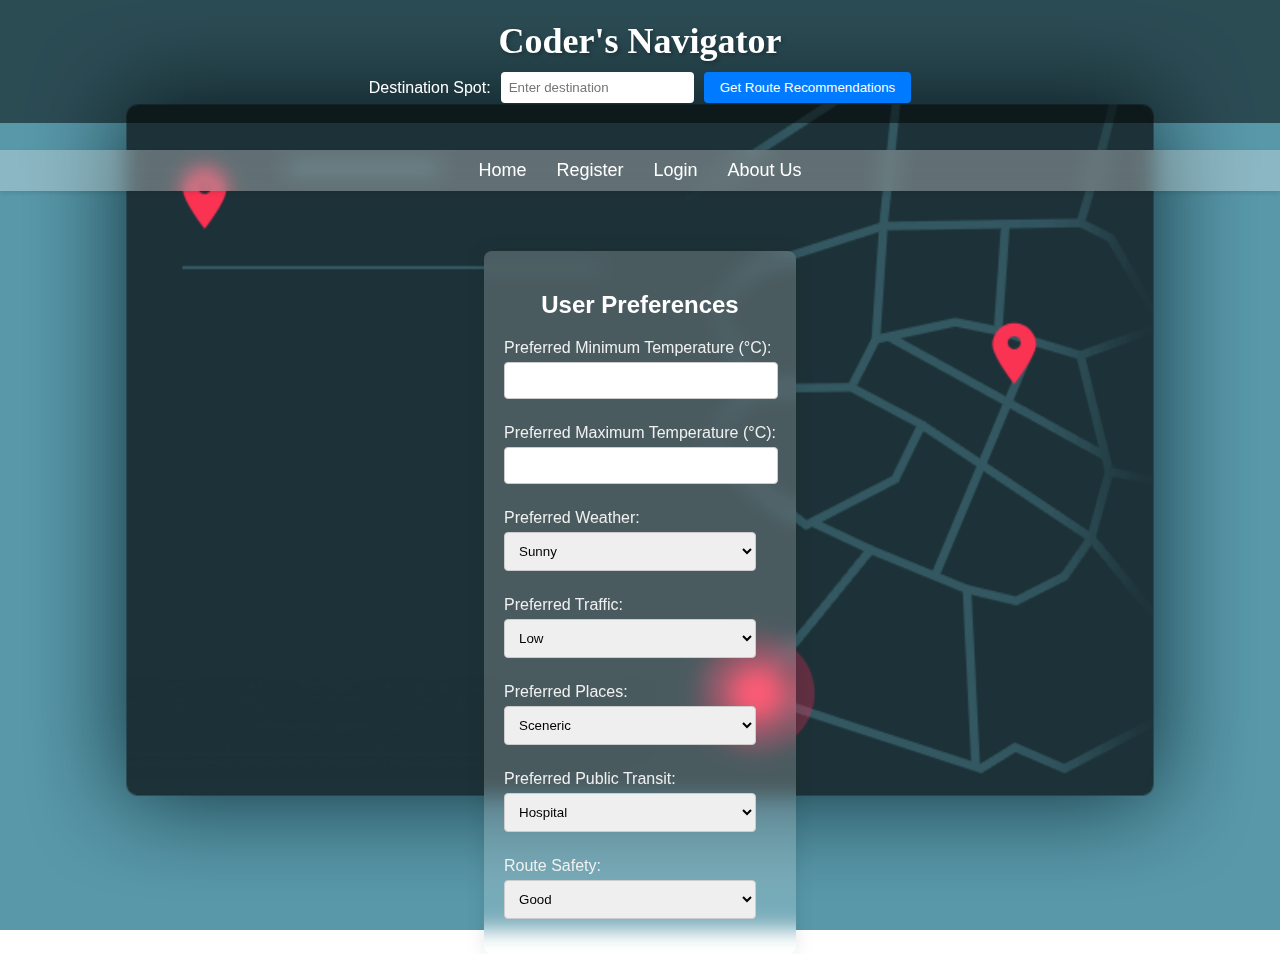
<file: index.html>
<!DOCTYPE html>
<html lang="en">
<head>
    <meta charset="UTF-8">
    <meta name="viewport" content="width=device-width, initial-scale=1.0">
    <title>Coder's Navigator</title>
    <link rel="stylesheet" href="styles.css">
</head>
<body>
    <header>
        <h1>Coder's Navigator</h1>
        <form action="/recommend" method="post" class="destination-form">
            <label for="destination">Destination Spot:</label>
            <input type="text" id="destination" name="destination" required placeholder="Enter destination">
            <button type="submit">Get Route Recommendations</button>
        </form>
    </header>

    <nav>
        <ul>
            <li><a href="/">Home</a></li>
            <li><a href="register.html">Register</a></li>
            <li><a href="login.html">Login</a></li>
            <li><a href="about.html">About Us</a></li>
        </ul>
    </nav>

    <div class="dynamic-background"></div>

    <main>
        <div class="preferences-container">
            <form action="/recommend" method="post" class="weather-form">
                <h2>User Preferences</h2>

                <label for="temp_min">Preferred Minimum Temperature (°C):</label>
                <input type="number" id="temp_min" name="temp_min" required>

                <label for="temp_max">Preferred Maximum Temperature (°C):</label>
                <input type="number" id="temp_max" name="temp_max" required>

                <label for="weather">Preferred Weather:</label>
                <select id="weather" name="weather">
                    <option value="sunny">Sunny</option>
                    <option value="rainy">Rainy</option>
                    <option value="monsoon">Monsoon</option>
                    <option value="spring">Spring</option>
                </select>

                <label for="traffic">Preferred Traffic:</label>
                <select id="traffic" name="traffic">
                    <option value="low">Low</option>
                    <option value="medium">Medium</option>
                    <option value="high">High</option>
                </select>

                <label for="preferences">Preferred Places:</label>
                <select id="preferences" name="preferences">
                    <!-- Options to be populated from Maps API -->
                    <option value="Sceneric">Sceneric</option>
                    <option value="Mountain">Mountain</option>
                    <option value="Historic">Historic</option>
                </select>

                <label for="public_transit">Preferred Public Transit:</label>
                <select id="public_transit" name="public_transit">
                    <!-- Options to be populated from Maps API -->
                    <option value="Hospital">Hospital</option>
                    <option value="Shopping Center">Shopping Center</option>
                    <option value="Restaurent">Restaurent</option>
                    <option value="Gas stations">Gas Stations</option>
                    <option value="Parks">Parks</option>
                </select>

                <label for="route_safety">Route Safety:</label>
                <select id="route_safety" name="route_safety">
                    <option value="good">Good</option>
                    <option value="best">Best</option>
                    <option value="risk">Safe</option>
                </select>
            </form>
        </div>
    </main>

    <script>
       // Handle form submission
        document.getElementById('navigation-form').addEventListener('submit', function(event) {
            event.preventDefault();

            // Collect form data
            let formData = new FormData(this);

            // Send POST request to Flask backend
            fetch('http://localhost:5000/recommend', {
                method: 'POST',
                body: formData
            })
            .then(response => response.json())
            .then(data => {
                // Display recommendations in the UI
                let recommendationsContainer = document.getElementById('recommendations-container');
                recommendationsContainer.innerHTML = '';

                data.recommendations.forEach(recommendation => {
                    let recommendationElement = document.createElement('div');
                    recommendationElement.innerHTML = `
                        <h3>Destination: ${recommendation.Destination}</h3>
                        <p>Weather: Temperature ${recommendation.Weather.Temperature}°C, ${recommendation.Weather.Condition}</p>
                        <p>Traffic: ${recommendation.Traffic}</p>
                        <p>Places of Interest: ${JSON.stringify(recommendation['Places of Interest'])}</p>
                        <p>Public Transit: ${JSON.stringify(recommendation['Public Transit'])}</p>
                        <p>Accident Prediction: ${recommendation['Accident Prediction']}</p>
                    `;
                    recommendationsContainer.appendChild(recommendationElement);
                });
            })
            .catch(error => {
                console.error('Error:', error);
            });
        }); 
    </script>
</body>
</html>
</file>
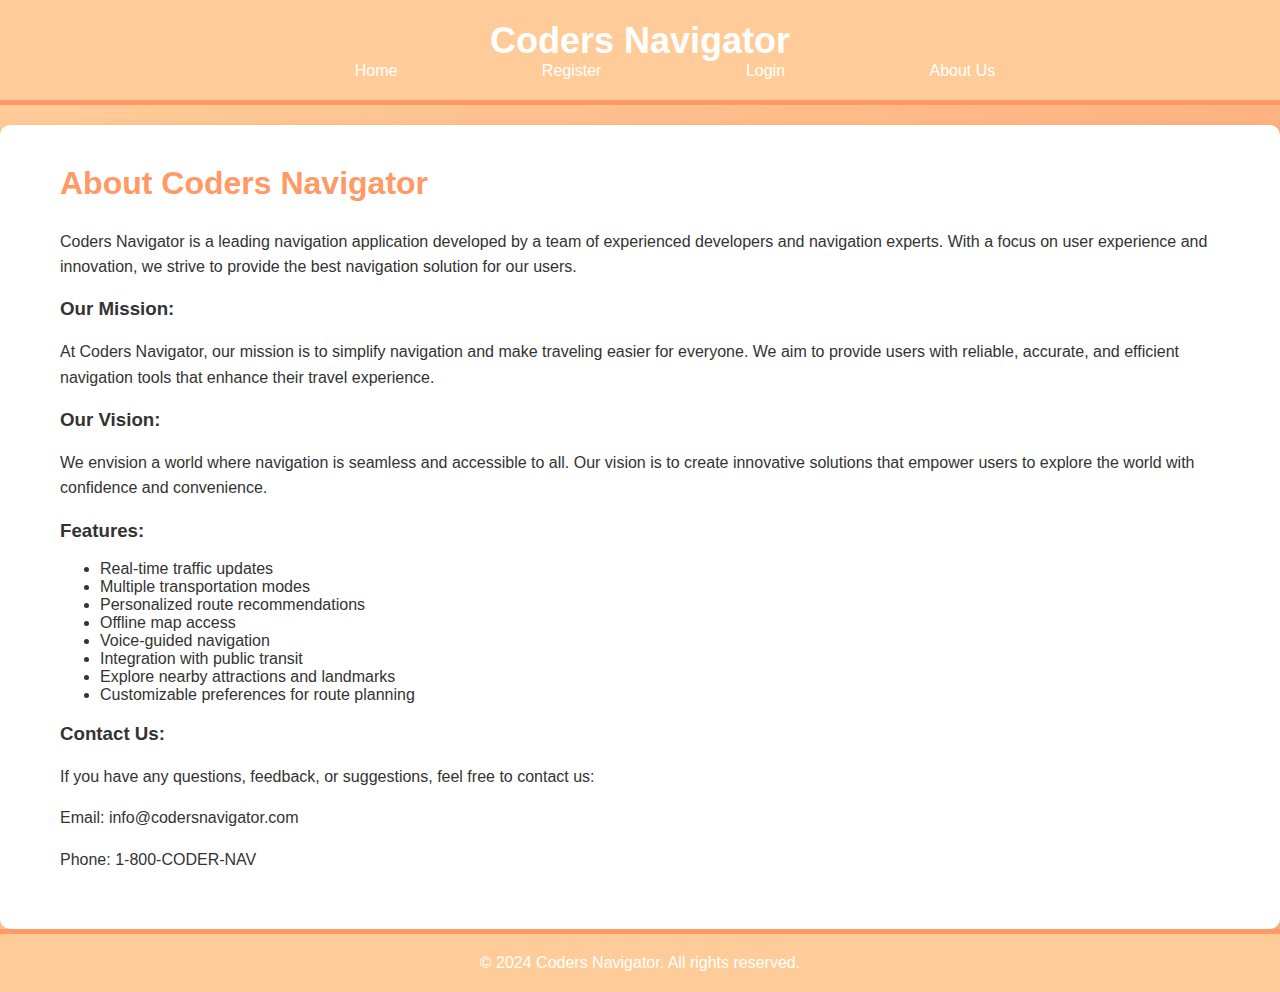
<file: about.html>
<!DOCTYPE html>
<html lang="en">
<head>
    <meta charset="UTF-8">
    <meta name="viewport" content="width=device-width, initial-scale=1.0">
    <title>About Us - Coders Navigator</title>
    <link rel="stylesheet" href="about.css">
</head>
<body>

<header>
    <div class="container">
        <h1>Coders Navigator</h1>
        <nav>
            <ul>
                <li><a href="index.html" aria-label="Home">Home</a></li>
                <li><a href="register.html" aria-label="Register">Register</a></li>
                <li><a href="login.html" aria-label="Login">Login</a></li>
                <li><a href="about.html" aria-label="About Us">About Us</a></li>
            </ul>
        </nav>
    </div>
</header>

<section class="about-content">
    <div class="container">
        <h2>About Coders Navigator</h2>
        <p>Coders Navigator is a leading navigation application developed by a team of experienced developers and navigation experts. With a focus on user experience and innovation, we strive to provide the best navigation solution for our users.</p>
        <!-- Add more content here -->
        <h3>Our Mission:</h3>
        <p>At Coders Navigator, our mission is to simplify navigation and make traveling easier for everyone. We aim to provide users with reliable, accurate, and efficient navigation tools that enhance their travel experience.</p>
        <h3>Our Vision:</h3>
        <p>We envision a world where navigation is seamless and accessible to all. Our vision is to create innovative solutions that empower users to explore the world with confidence and convenience.</p>
        <h3>Features:</h3>
        <ul>
            <li>Real-time traffic updates</li>
            <li>Multiple transportation modes</li>
            <li>Personalized route recommendations</li>
            <li>Offline map access</li>
            <li>Voice-guided navigation</li>
            <li>Integration with public transit</li>
            <li>Explore nearby attractions and landmarks</li>
            <li>Customizable preferences for route planning</li>
        </ul>
        <h3>Contact Us:</h3>
        <p>If you have any questions, feedback, or suggestions, feel free to contact us:</p>
        <p>Email: info@codersnavigator.com</p>
        <p>Phone: 1-800-CODER-NAV</p>
   
    </div>
</section>

<footer>
    <div class="container">
        
        <p>&copy; 2024 Coders Navigator. All rights reserved.</p>
        
    </div>
</footer>

</body>
</html>
</file>
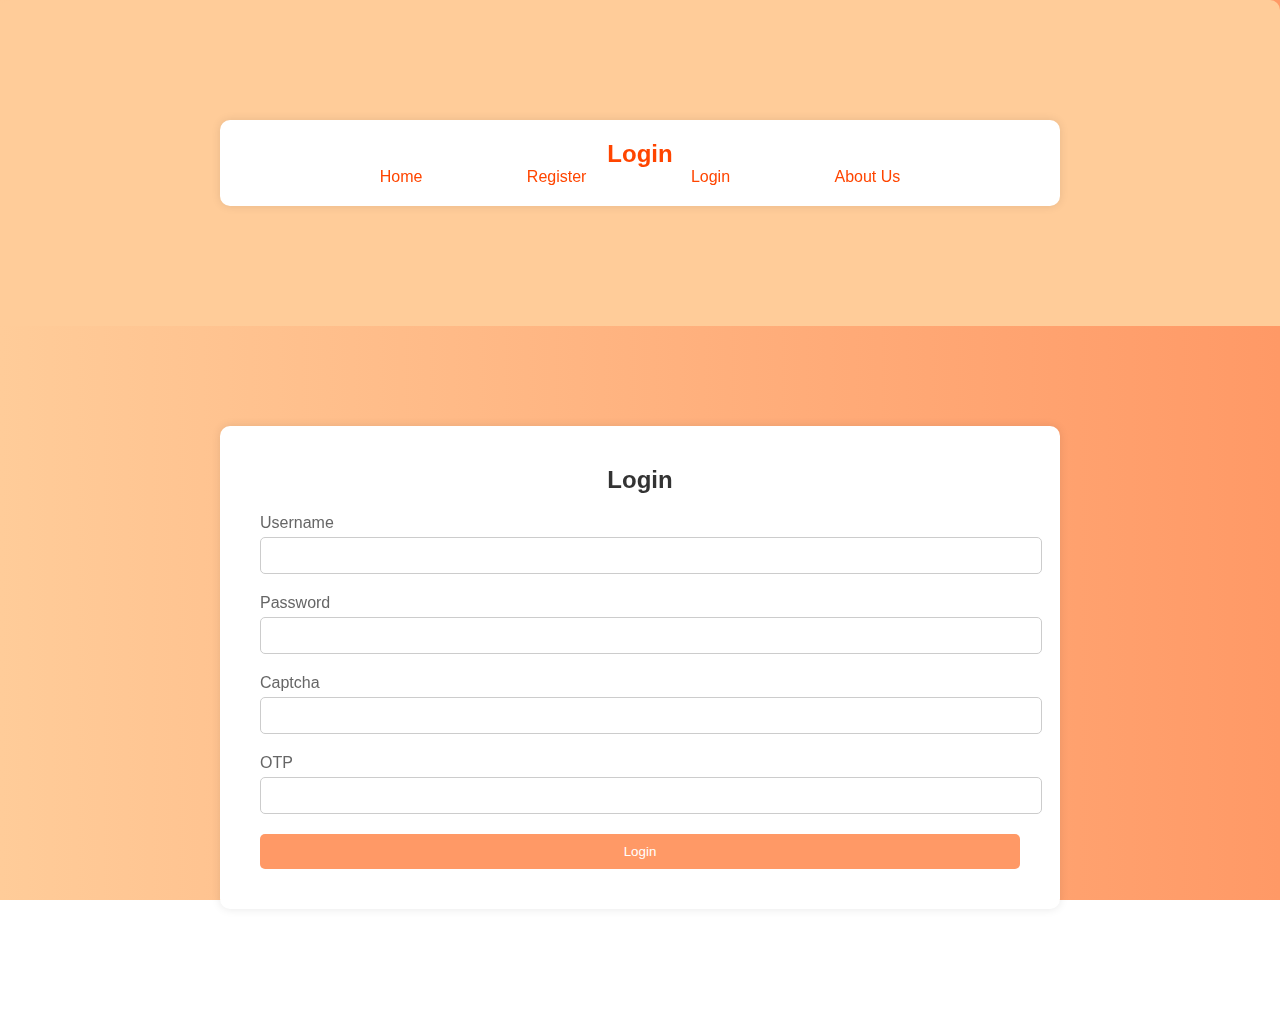
<file: login.html>
<!DOCTYPE html>
<html lang="en">
<head>
    <meta charset="UTF-8">
    <meta name="viewport" content="width=device-width, initial-scale=1.0">
    <title>Login</title>
    <link rel="stylesheet" href="login.css">
</head>
<body>

<header>
    <div class="container">
        <h1>Login</h1>
        <nav>
            <ul>
                <li><a href="index.html" aria-label="Home">Home</a></li>
                <li><a href="register.html" aria-label="Register">Register</a></li>
                <li><a href="login.html" aria-label="Login">Login</a></li>
                <li><a href="about.html" aria-label="About Us">About Us</a></li>
            </ul>
        </nav>
    </div>
</header>

<div class="background"></div>

<div class="container">
    <form class="login-form" action="#" method="post">
        <h2>Login</h2>
        <div class="input-group">
            <label for="username">Username</label>
            <input type="text" id="username" name="username" required>
        </div>
        <div class="input-group">
            <label for="password">Password</label>
            <input type="password" id="password" name="password" required>
        </div>
        <div class="input-group">
            <label for="captcha">Captcha</label>
            <input type="text" id="captcha" name="captcha" required>
        </div>
        <div class="input-group">
            <label for="otp">OTP</label>
            <input type="text" id="otp" name="otp" required>
        </div>
        <button type="submit">Login</button>
    </form>
</div>

</body>
</html>
</file>
<file: styles.css>
/* styles.css */

body {
    font-family: 'Segoe UI', Tahoma, Geneva, Verdana, sans-serif;
    margin: 0;
    padding: 0;
    display: flex;
    flex-direction: column;
    align-items: center;
    justify-content: center;
    min-height: 100vh;
    background: url('nav.jpg') no-repeat center center fixed; /* Add your background image URL */
    background-size: cover;
    color: #fff;
}

header {
    width: 100%;
    background: rgba(0, 0, 0, 0.5);
    padding: 20px 0;
    text-align: center;
    position: fixed;
    top: 0;
    z-index: 1001;
}

h1 {
    margin: 0;
    font-size: 36px;
    font-family: 'Pacifico', cursive;
    text-shadow: 2px 2px 4px rgba(0, 0, 0, 0.3);
}

.destination-form {
    display: flex;
    justify-content: center;
    align-items: center;
    margin-top: 10px;
}

.destination-form label {
    color: #fff;
    margin-right: 10px;
}

.destination-form input[type="text"] {
    padding: 8px;
    border: none;
    border-radius: 4px;
    margin-right: 10px;
}

.destination-form button {
    background: #007bff;
    color: #fff;
    padding: 8px 16px;
    border: none;
    border-radius: 4px;
    cursor: pointer;
    transition: background 0.3s, transform 0.3s;
}

.destination-form button:hover {
    background: #0056b3;
    transform: translateY(-3px);
}

nav {
    width: 100%;
    background: rgba(255, 255, 255, 0.3);
    padding: 10px 0;
    display: flex;
    justify-content: center;
    box-shadow: 0 2px 4px rgba(0, 0, 0, 0.1);
    backdrop-filter: blur(10px);
    z-index: 1000;
    margin-top: 150px; /* Adjust to create space below header */
}

nav ul {
    display: flex;
    list-style: none;
    padding: 0;
    margin: 0;
}

nav ul li {
    margin: 0 15px;
}

nav ul li a {
    text-decoration: none;
    color: #fff;
    font-size: 18px;
    transition: color 0.3s, transform 0.3s;
}

nav ul li a:hover {
    color: #cce7ff;
    transform: translateY(-3px);
}

main {
    margin-top: 60px; /* Adjust to create space below header and above form */
    display: flex;
    justify-content: center;
    align-items: center;
}

.preferences-container {
    background: rgba(255, 255, 255, 0.2);
    padding: 20px;
    border-radius: 8px;
    box-shadow: 0 0 20px rgba(0, 0, 0, 0.1);
    width: 90%;
    max-width: 600px; 
    backdrop-filter: blur(10px); 
    animation: slideIn 1s ease-in-out;
}

.preferences-container h2 {
    margin-bottom: 20px;
    font-size: 24px;
    text-align: center;
}

.weather-form label {
    display: block;
    margin-top: 10px;
    color: #f0f0f0;
}

.weather-form input[type="number"],
.weather-form input[type="text"],
.weather-form input[type="checkbox"],
.weather-form select {
    width: calc(100% - 20px);
    padding: 10px;
    margin-top: 5px;
    margin-bottom: 15px;
    border: 1px solid #ccc;
    border-radius: 4px;
    transition: border 0.3s, box-shadow 0.3s;
}

.weather-form input[type="number"]:focus,
.weather-form input[type="text"]:focus,
.weather-form input[type="checkbox"]:focus,
.weather-form select:focus {
    border-color: #007bff;
    box-shadow: 0 0 10px rgba(0, 123, 255, 0.2);
}

.weather-form button {
    background: #007bff;
    color: #fff;
    padding: 10px;
    border: none;
    border-radius: 4px;
    cursor: pointer;
    transition: background 0.3s, transform 0.3s;
    width: 100%;
}

.weather-form button:hover {
    background: #0056b3;
    transform: translateY(-3px);
}

/* .dynamic-background {
    position: absolute;
    top: 0;
    left: 0;
    width: 100%;
    height: 100%;
    z-index: -1;
    background: url('https://www.transparenttextures.com/patterns/45-degree-fabric-light.png') repeat;
    animation: moveBackground 20s linear infinite;
} */

@keyframes moveBackground {
    from {
        background-position: 0 0;
    }
    to {
        background-position: 100% 100%;
    }
}

@keyframes slideIn {
    from { transform: translateY(50px); opacity: 0; }
    to { transform: translateY(0); opacity: 1; }
}
</file>
<file: about.css>
/* General styles */
body {
    font-family: 'Comic Sans MS', cursive, sans-serif;
    margin: 0;
    padding: 0;
    background-color: #f8f8f8;
    color: #333;
    transition: background-color 0.5s ease;
}

.container {
    max-width: 1200px;
    margin: 0 auto;
    padding: 0 20px;
}

/* Header styles */
header {
    background-color: #ffcc99;
    color: #fff;
    padding: 20px 0;
    text-align: center;
    border-bottom: 5px solid #ff9966;
}

header h1 {
    margin: 0;
    font-size: 36px;
}

nav ul {
    list-style: none;
    padding: 0;
    margin: 0;
}

nav ul li {
    display: inline;
    margin: 70px;
}

nav ul li:last-child {
    margin-right: 0;
}

nav ul li a {
    text-decoration: none;
    color: #fff;
    transition: color 0.3s ease;
}

nav ul li a:hover {
    color: #ffd700; /* Change to desired hover color */
}

/* About section styles */
.about-content {
    background-color: #fff;
    padding: 40px;
    margin-top: 20px;
    border-radius: 10px;
    box-shadow: 0 5px 15px rgba(0, 0, 0, 0.1);
    animation: fadeIn 1s ease;
}

.about-content h2 {
    font-size: 32px;
    margin-top: 0;
    color: #ff9966;
}

.about-content p {
    line-height: 1.6;
}

/* Footer styles */
footer {
    background-color: #ffcc99;
    color: #fff;
    padding: 20px 0;
    text-align: center;
    border-top: 5px solid #ff9966;
}

footer p {
    margin: 0;
}

/* Animations */
@keyframes fadeIn {
    0% {
        opacity: 0;
        transform: translateY(20px);
    }
    100% {
        opacity: 1;
        transform: translateY(0);
    }
}

/* Background animation */
body {
    background: linear-gradient(to right, #ffcc99, #ff9966);
    background-size: 200% auto;
    animation: gradient 10s infinite alternate;
}

@keyframes gradient {
    0% {
        background-position: 0% 50%;
    }
    100% {
        background-position: 100% 50%;
    }
}
</file>
<file: login.css>
/* General styles */
body {
    font-family: 'Comic Sans MS', cursive, sans-serif;
    margin: 0;
    padding: 0;
}

.container {
    max-width: 800px; /* Decreased width */
    margin: 100px auto; /* Center the container */
    padding: 20px;
    background-color: white; /* White */
    border-radius: 10px;
    box-shadow: 0 0 10px rgba(0, 0, 0, 0.1);
}

/* Header styles */

header {
    background-color: #ffcc99; /* Light orange */
    color: #fff;
    padding: 20px 0;
    border-radius: 10px 10px 0 0;
}

header h1 {
    margin: 0;
    font-size: 24px;
    text-align: center;
    color: orangered;
}

nav ul {
    list-style: none;
    padding: 0;
    margin: 0;
    text-align: center;
}

nav ul li {
    display: inline;
    margin-right: 100px;
}

nav ul li:last-child {
    margin-right: 0;
}

nav ul li a {
    text-decoration: none;
    color: orangered;
    transition: color 0.3s ease;
}

nav ul li a:hover {
    color: #ffd700; /* Light yellow */
}

/* Background styles */
.background {
    position: fixed;
    top: 0;
    left: 0;
    width: 100%;
    height: 100%;
    background-image: linear-gradient(to right, #ffcc99, #ff9966); /* Light orange to dark orange */
    z-index: -1;
}

/* Login form styles */
.login-form {
    background-color: #fff;; /* White */
    padding: 20px;
    border-radius: 0 0 10px 10px;
}

.login-form h2 {
    margin-top: 0;
    text-align: center;
    color: #333;
}

.input-group {
    margin-bottom: 20px;
}

.input-group label {
    display: block;
    margin-bottom: 5px;
    color: #666;
}

.input-group input {
    width: 100%;
    padding: 10px;
    border-radius: 5px;
    border: 1px solid #ccc;
}

button {
    width: 100%;
    padding: 10px;
    background-color: #ff9966; /* Dark orange */
    border: none;
    color: #fff;
    border-radius: 5px;
    cursor: pointer;
    transition: background-color 0.3s ease;
}

button:hover {
    background-color: #ff9933; /* Lighter shade of orange */
}
</file>
